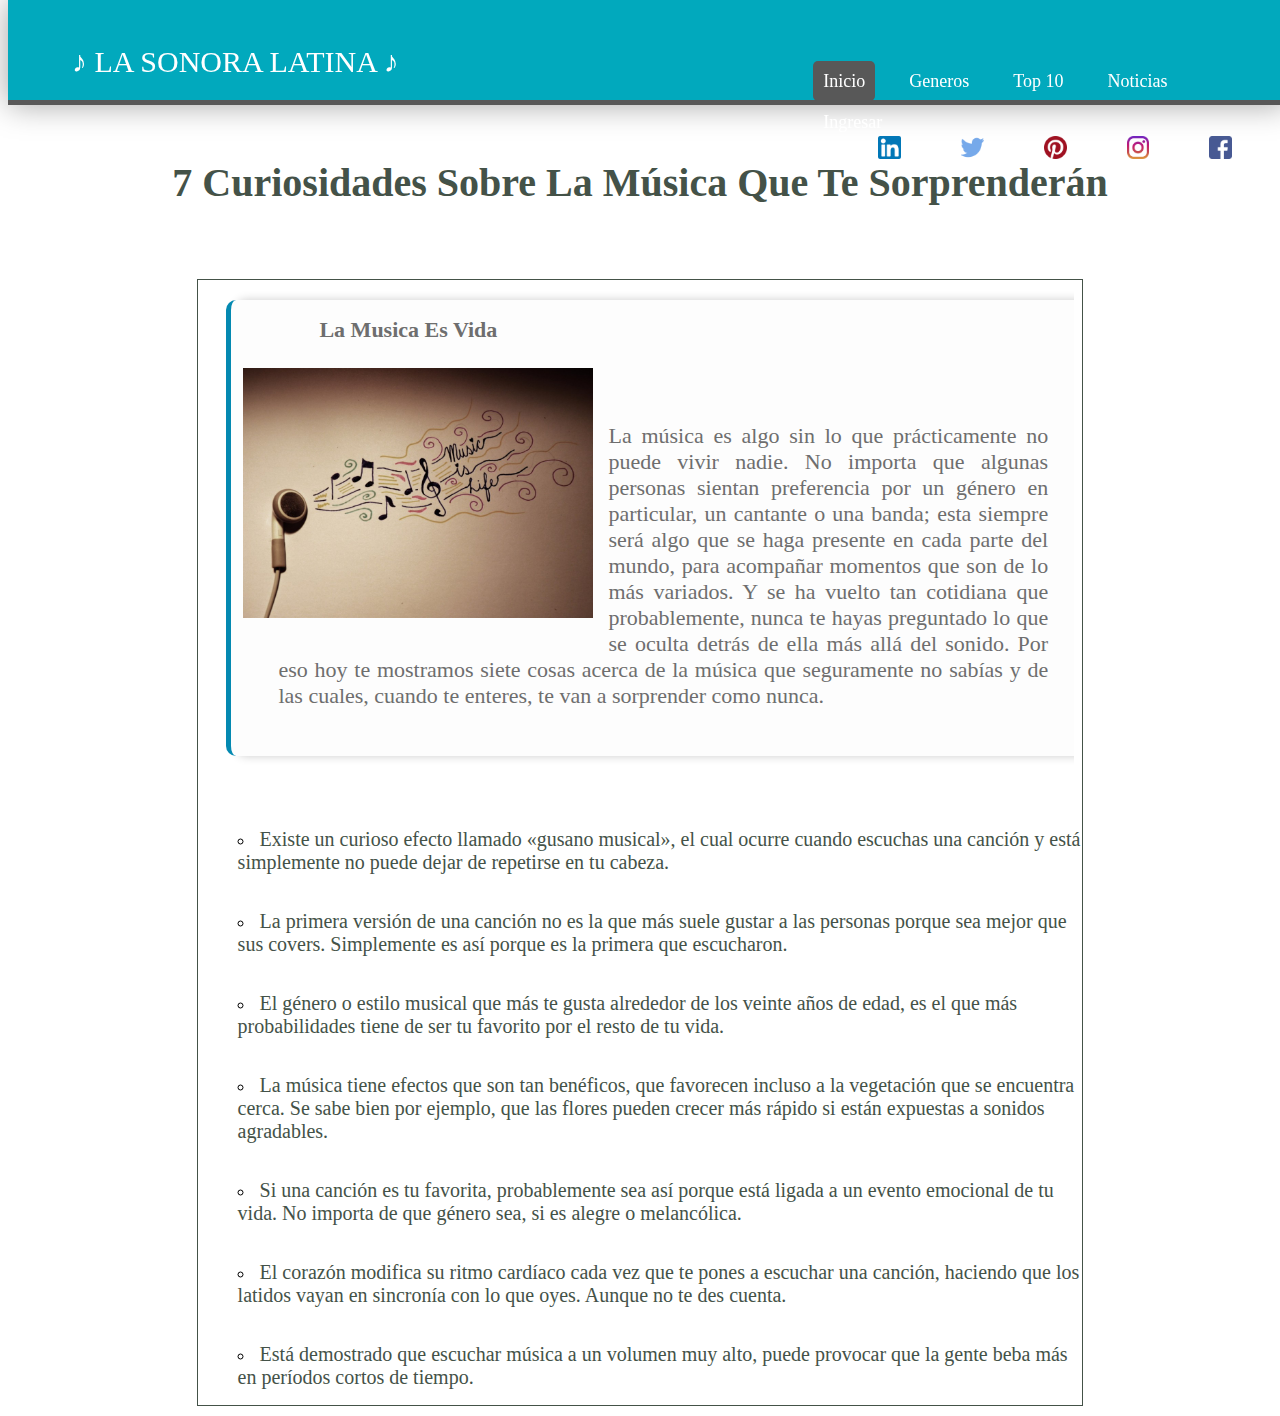
<file: index.html>
<!DOCTYPE html>
<html lang="es">
<head>
    <meta charset="UTF-8">
    <meta name="viewport" content="width=device-width, initial-scale=1.0">
    <title>Mi Blog</title>
    <link rel="stylesheet" Type="text/css" href="./Css/Estilo.css">
</head>
<body>
    <header Class="header">
        <div id="encabezado">
          <div id="logo">
              ♪ LA SONORA LATINA ♪
          </div>
          <div id= "menu">
              <ul class="sub-menu">
                <li><a href="Inicio.html" class="active">Inicio</a></li>
                <li><a href="Generos.html" class="enlace">Generos</a>
                    <ul>
                        <li>
                            <a href="Generos.html" class="enlace">Jazz</a>
                            <br>
                            <br>								
                            <a href="Generos.html" class="enlace">Pop</a>
                            <br>
                            <br>
                            <a href="Generos.html" class="enlace">Electrónica</a>
                            <br>
                            <br>
                            <a href="Generos.html" class="enlace">Indie</a>
                            <br>
                            <br>
                            <a href="Generos.html" class="enlace">Reggaeton/Latina</a>
                        </li>
                    </ul>
                </li>
                <li><a href="Top-10.html" class="enlace">Top 10</a></li>
                <li><a href="" class="enlace">Noticias</a></li>
                <li><a href="Loguin.html" class="enlace">Ingresar</a></li>             
              </ul>    
          </div>
        </div>
    </header>
    <br>
    <div id="redes-sociales">
        <a href="https://www.facebook.com/"class="active"><img src="Imagenes\Iconos\facebook.png" class="img-redes-sociales"></a>  
        <a href="https://www.instagram.com/?hl=es-la"class="active"><img src="Imagenes\Iconos\instagram.png" class="img-redes-sociales"></a> 
        <a href="https://co.pinterest.com/"class="active"><img src="Imagenes\Iconos\pinterest.png" class="img-redes-sociales"></a>
        <a href="https://twitter.com/explore"class="active"><img src="Imagenes\Iconos\gorjeo.png" class="img-redes-sociales"></a> 
        <a href="https://www.linkedin.com/uas/login?_l=es"class="active"><img src="Imagenes\Iconos\linkedin.png" class="img-redes-sociales"></a>
    </div>   
            <h1 class="titulo-uno">7 Curiosidades Sobre La Música Que Te Sorprenderán</h1>
            <br>
            <br>
  <section id="principal">
      <section id="publicaciones">
          <article class="post">
              <a>
              <h2 class="titulo-dos">La Musica Es Vida</h2>
              </a>
              <img src="Imagenes/Music_Is_Mi_Life.jpg" class="img-post">
              <p Class ="parrafo-post";> La música es algo sin lo que prácticamente no puede vivir nadie. No importa que algunas personas sientan preferencia por un género en particular, 
                  un cantante o una banda; esta siempre será algo que se haga presente en cada parte del mundo, para acompañar momentos que son de lo más variados. Y se ha vuelto tan cotidiana que probablemente, 
                  nunca te hayas preguntado lo que se oculta detrás de ella más allá del sonido. Por eso hoy te mostramos siete cosas acerca de la música que seguramente no sabías y de las cuales, cuando te enteres,
                   te van a sorprender como nunca.
              </p>
          </article>
    </section>
      <section id="sedebar"></section>
      <div id= "lista-curiosidades">
          <br>
          <br>
         <ol class="listado-curiosidades">
            <li><a class="curiosidades">Existe un curioso efecto llamado «gusano musical», el cual ocurre cuando escuchas una canción y está simplemente no puede dejar de repetirse en tu cabeza.</a></li>
            <br>
            <br>
            <li><a class="curiosidades">La primera versión de una canción no es la que más suele gustar a las personas porque sea mejor que sus covers. Simplemente es así porque es la primera que escucharon.</a></li>
            <br>
            <br>
            <li><a class="curiosidades">El género o estilo musical que más te gusta alrededor de los veinte años de edad, es el que más probabilidades tiene de ser tu favorito por el resto de tu vida.</a></li>
            <br>
            <br>
            <li><a class="curiosidades">La música tiene efectos que son tan benéficos, que favorecen incluso a la vegetación que se encuentra cerca. Se sabe bien por ejemplo, que las flores pueden crecer más rápido si están expuestas a sonidos agradables.</a></li>
            <br>
            <br>
            <li><a class="curiosidades">Si una canción es tu favorita, probablemente sea así porque está ligada a un evento emocional de tu vida. No importa de que género sea, si es alegre o melancólica.</a></li>
            <br>
            <br>
            <li><a class="curiosidades">El corazón modifica su ritmo cardíaco cada vez que te pones a escuchar una canción, haciendo que los latidos vayan en sincronía con lo que oyes. Aunque no te des cuenta.</a></li>
            <br>
            <br>
            <li><a class="curiosidades">Está demostrado que escuchar música a un volumen muy alto, puede provocar que la gente beba más en períodos cortos de tiempo.</a></li>                  
         </ol>    
      </div>
  </section>
</body>
</html>
</file>
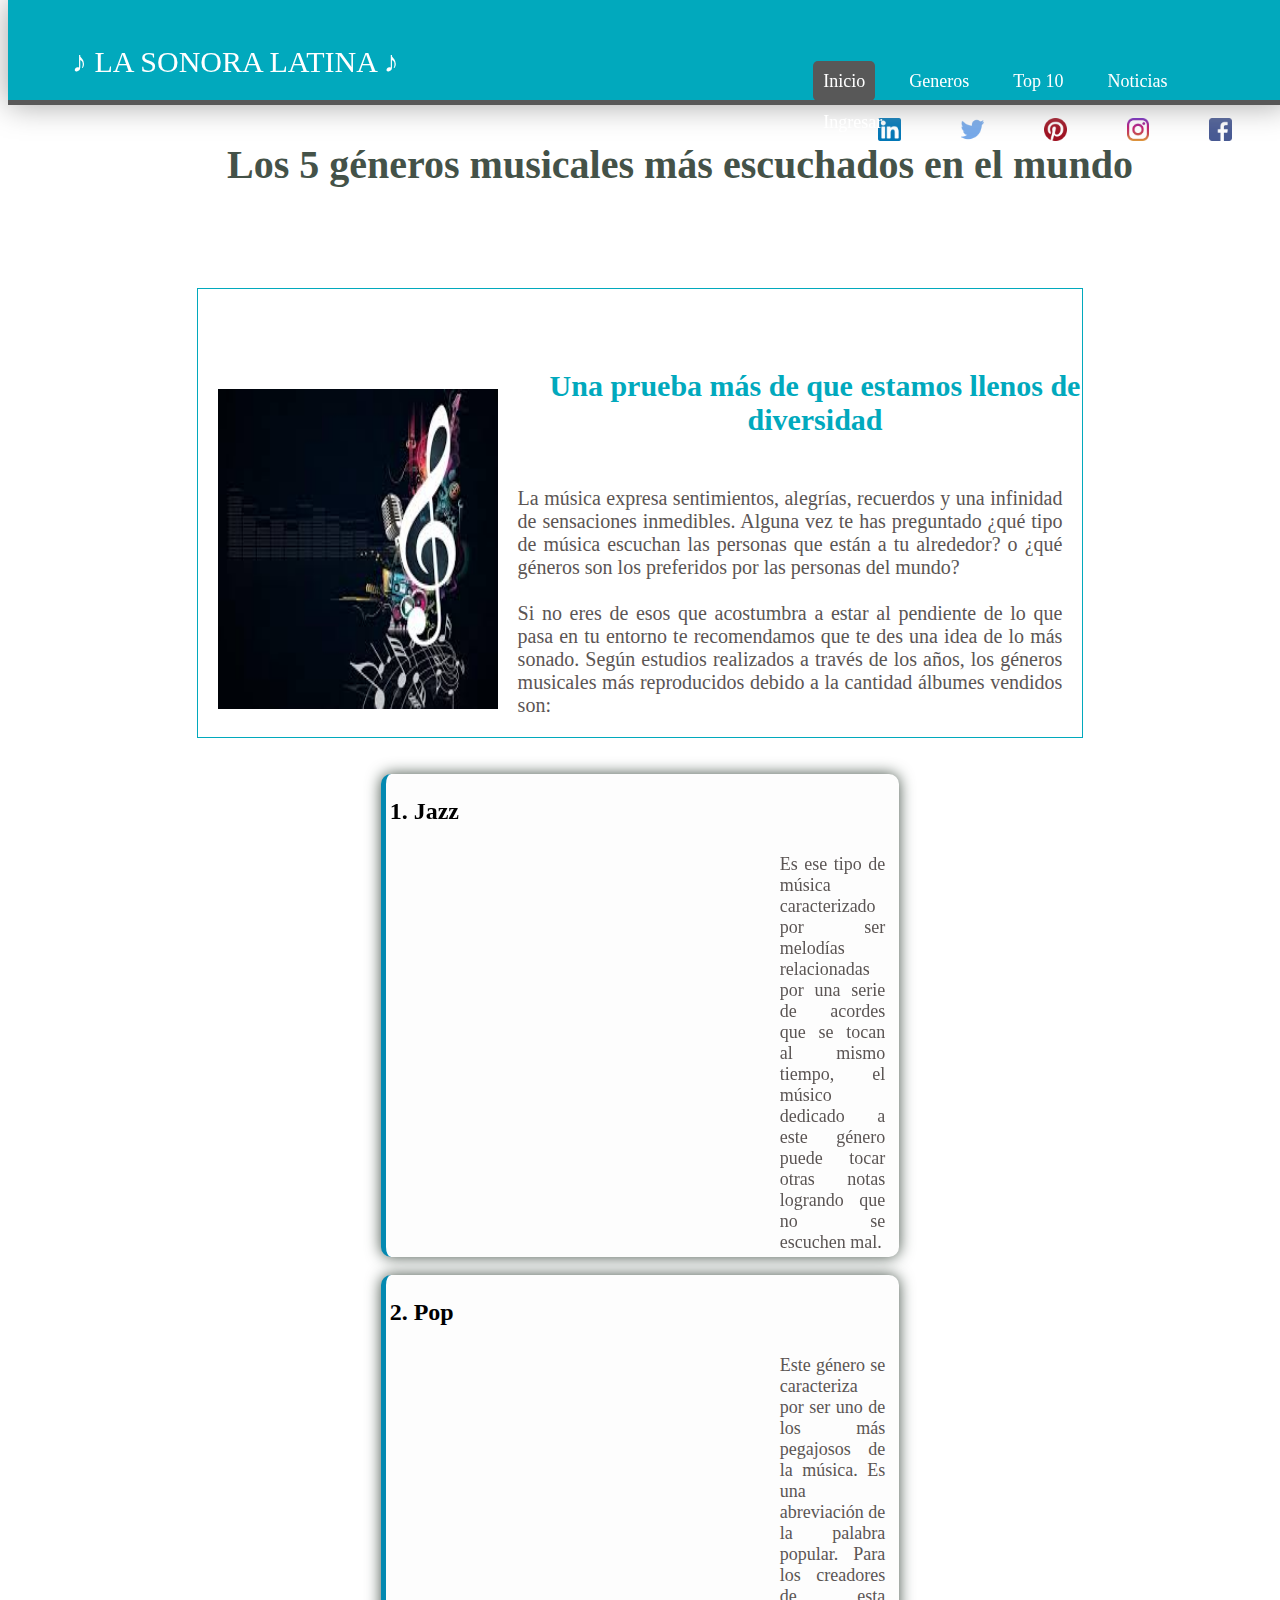
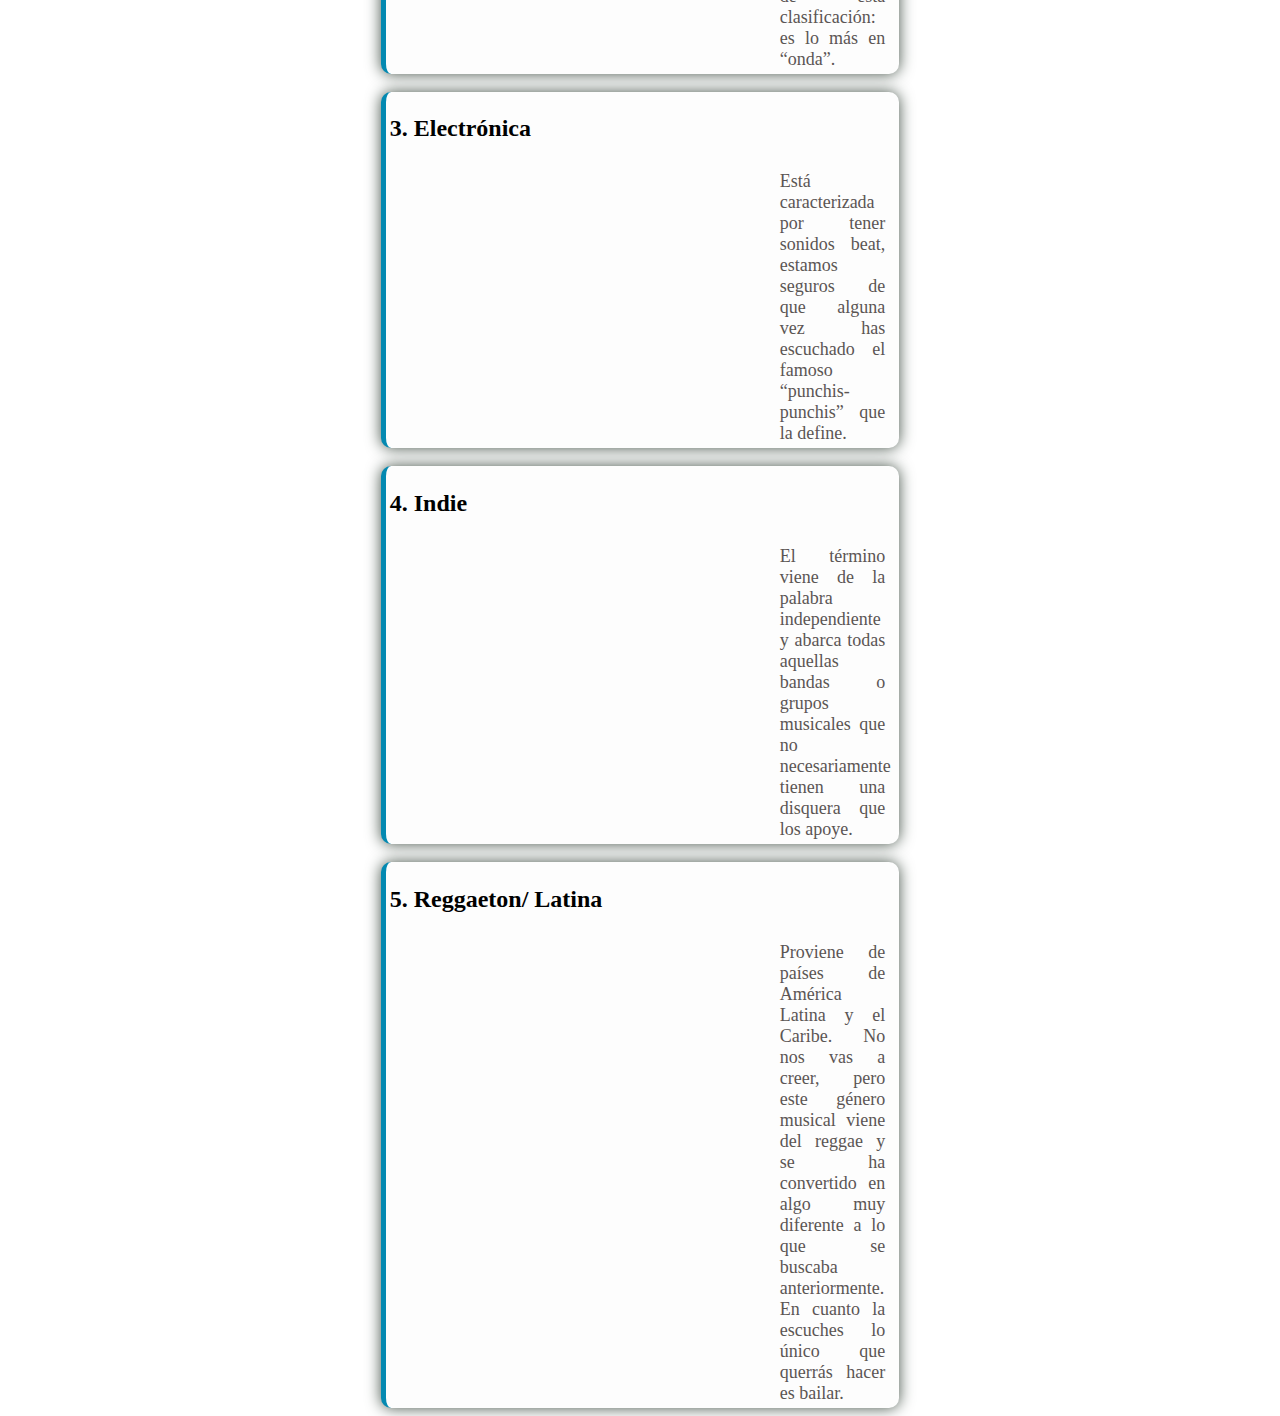
<file: Generos.html>
<!DOCTYPE html>
<html lang="es">
<head>
    <meta charset="UTF-8">
    <meta name="viewport" content="width=device-width, initial-scale=1.0">
    <title>Mi Blog</title>
    <link rel="stylesheet" Type="text/css" href="./Css/Estilo.css">
</head>
	<body>
		<header Class="header">
			<div id="encabezado">
			  <div id="logo">
				  ♪ LA SONORA LATINA ♪
			  </div>
			  	<div id= "menu">
				<ul class="sub-menu">
				  <li><a href="Inicio.html" class="active">Inicio</a></li>
				  <li><a href="Generos.html" class="enlace">Generos</a>
					  <ul>
						  <li>
							  <a href="Generos.html" class="enlace">Jazz</a>
							  <br>
							  <br>								
							  <a href="Generos.html" class="enlace">Pop</a>
							  <br>
							  <br>
							  <a href="Generos.html" class="enlace">Electrónica</a>
							  <br>
							  <br>
							  <a href="Generos.html" class="enlace">Indie</a>
							  <br>
							  <br>
							  <a href="Generos.html" class="enlace">Reggaeton/Latina</a>
						  </li>
					  </ul>
				  </li>
				  <li><a href="Top-10.html" class="enlace">Top 10</a></li>
				  <li><a href="" class="enlace">Noticias</a></li>
				  <li><a href="Loguin.html" class="enlace">Ingresar</a></li>             
				</ul>    
				</div>
			</div>
		</header> 
			<div id="redes-sociales">
			<a href="https://www.facebook.com/"class="active"><img src="Imagenes\Iconos\facebook.png" class="img-redes-sociales"></a>  
			<a href="https://www.instagram.com/?hl=es-la"class="active"><img src="Imagenes\Iconos\instagram.png" class="img-redes-sociales"></a> 
			<a href="https://co.pinterest.com/"class="active"><img src="Imagenes\Iconos\pinterest.png" class="img-redes-sociales"></a>
			<a href="https://twitter.com/explore"class="active"><img src="Imagenes\Iconos\gorjeo.png" class="img-redes-sociales"></a> 
			<a href="https://www.linkedin.com/uas/login?_l=es"class="active"><img src="Imagenes\Iconos\linkedin.png" class="img-redes-sociales"></a>
			</div> 
				 	<h1 class="titulo-uno-generos" > Los 5 géneros musicales más escuchados en el mundo</h1>
			<section id="principal-generos">
				<a>
					<img class="imagen-parrafo-generos" src="Imagenes/Auriculares.jpg">
					<h2 class="titulo-dos">Una prueba más de que estamos llenos de diversidad</h2>
				</a>
				<p Class ="parrafo-generos";> La música expresa sentimientos, alegrías, recuerdos y una infinidad de sensaciones  inmedibles. Alguna vez te has preguntado ¿qué tipo de música escuchan las personas 
					que están a tu alrededor? o ¿qué géneros son los preferidos por las personas del mundo?
					<br>
					<br>
					Si no eres de esos que acostumbra a estar al pendiente de lo que pasa en tu entorno te recomendamos que te des una idea de lo más sonado. Según estudios realizados a través de los años,
					los géneros musicales más reproducidos debido a la cantidad álbumes vendidos son: 
				</p>
			</section>	
			<br>
			<br>
			<article class="post-generos">
				<a>
				<h2 class="titulos-tops">1. Jazz</h2>
				</a>
				<iframe class ="videos-generos" src="https://www.youtube.com/embed/j1bWqViY5F4" frameborder="0" allow="accelerometer; autoplay; encrypted-media; gyroscope; picture-in-picture" allowfullscreen></iframe>
				<p Class ="parrafo-top">Es ese tipo de música caracterizado por ser melodías relacionadas por una serie de acordes que se tocan al mismo tiempo, el músico dedicado a este género puede tocar otras notas logrando que no se escuchen mal.</p>					
			</article>
			<br>
			<article class="post-generos">
				<a>
				<h2 class="titulos-tops">2. Pop</h2>
				</a>
				<iframe class ="videos-generos" src="https://www.youtube.com/embed/UqyT8IEBkvY" frameborder="0" allow="accelerometer; autoplay; encrypted-media; gyroscope; picture-in-picture" allowfullscreen></iframe>
				<p Class ="parrafo-top">Este género se caracteriza por ser uno de los más pegajosos de la música. Es una abreviación de la palabra popular. Para los creadores de esta clasificación: es lo más en “onda”.</p>					
			</article>
			<br>
			<article class="post-generos">
				<a>
				<h2 class="titulos-tops">3. Electrónica</h2>
				</a>
				<iframe class ="videos-generos" src="https://www.youtube.com/embed/47dtFZ8CFo8" frameborder="0" allow="accelerometer; autoplay; encrypted-media; gyroscope; picture-in-picture" allowfullscreen></iframe>
				<p Class ="parrafo-top">Está caracterizada por tener sonidos beat, estamos seguros de que alguna vez has escuchado el famoso “punchis-punchis” que la define.</p>					
			</article>
			<br>
			<article class="post-generos">
				<a>
				<h2 class="titulos-tops">4. Indie</h2>
				</a>
				<iframe class ="videos-generos" src="https://www.youtube.com/embed/BpaeqV2cSsg" frameborder="0" allow="accelerometer; autoplay; encrypted-media; gyroscope; picture-in-picture" allowfullscreen></iframe>
				<p Class ="parrafo-top">El término viene de la palabra independiente y abarca todas aquellas bandas o grupos musicales que no necesariamente tienen una disquera que los apoye.</p>					
			</article>
			<br>
			<article class="post-generos">
				<a>
				<h2 class="titulos-tops">5. Reggaeton/ Latina</h2>
				</a>
				<iframe class ="videos-generos" src="https://www.youtube.com/embed/aKuivabiOns" frameborder="0" allow="accelerometer; autoplay; encrypted-media; gyroscope; picture-in-picture" allowfullscreen></iframe>
				<p Class ="parrafo-top">Proviene de países de América Latina y el Caribe. No nos vas a creer, pero este género musical viene del reggae y se ha convertido en algo muy diferente a lo que se buscaba anteriormente. En cuanto la escuches lo único que querrás hacer es bailar.</p>					
			</article>
	
	</body>
</html>
</file>
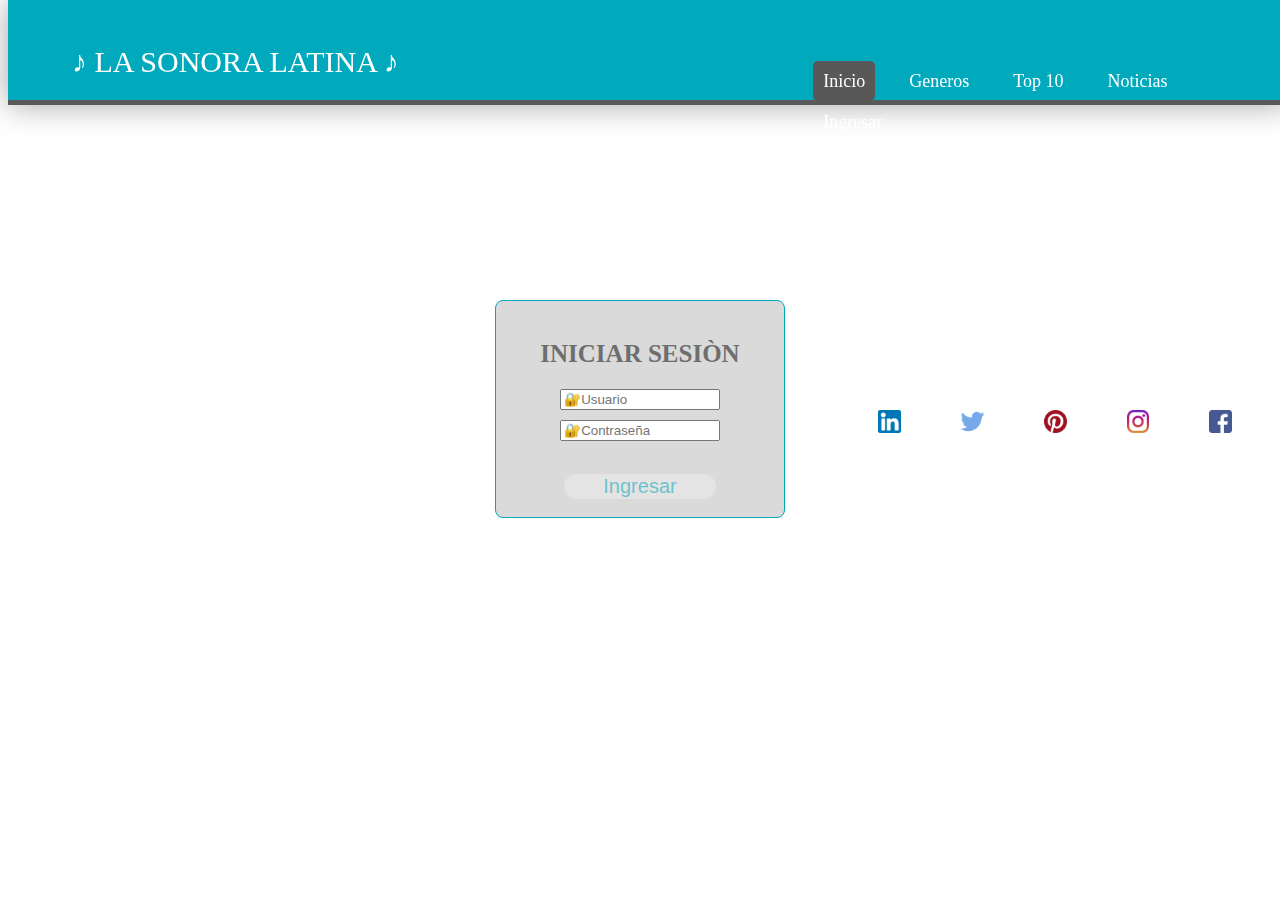
<file: Loguin.html>
<!DOCTYPE html>
<html lang="es">
<head>
    <meta charset="UTF-8">
    <meta name="viewport" content="width=device-width, initial-scale=1.0">
    <title>Mi Blog</title>
    <link rel="stylesheet" Type="text/css" href="./Css/Estilo.css">
</head>
<body">
    <header Class="header">
        <div id="encabezado">
          <div id="logo">
              ♪ LA SONORA LATINA ♪
          </div>
            <div id= "menu">
            <ul class="sub-menu">
              <li><a href="Inicio.html" class="active">Inicio</a></li>
              <li><a href="Generos.html" class="enlace">Generos</a>
                  <ul>
                      <li>
                          <a href="Generos.html" class="enlace">Jazz</a>
                          <br>
                          <br>								
                          <a href="Generos.html" class="enlace">Pop</a>
                          <br>
                          <br>
                          <a href="Generos.html" class="enlace">Electrónica</a>
                          <br>
                          <br>
                          <a href="Generos.html" class="enlace">Indie</a>
                          <br>
                          <br>
                          <a href="Generos.html" class="enlace">Reggaeton/Latina</a>
                      </li>
                  </ul>
              </li>
              <li><a href="Top-10.html" class="enlace">Top 10</a></li>
              <li><a href="" class="enlace">Noticias</a></li>
              <li><a href="Loguin.html" class="enlace">Ingresar</a></li>             
            </ul>    
            </div>
        </div>
    </header>
        <div id="redes-sociales">
        <a href="https://www.facebook.com/"class="active"><img src="Imagenes\Iconos\facebook.png" class="img-redes-sociales"></a>  
        <a href="https://www.instagram.com/?hl=es-la"class="active"><img src="Imagenes\Iconos\instagram.png" class="img-redes-sociales"></a> 
        <a href="https://co.pinterest.com/"class="active"><img src="Imagenes\Iconos\pinterest.png" class="img-redes-sociales"></a>
        <a href="https://twitter.com/explore"class="active"><img src="Imagenes\Iconos\gorjeo.png" class="img-redes-sociales"></a> 
        <a href="https://www.linkedin.com/uas/login?_l=es"class="active"><img src="Imagenes\Iconos\linkedin.png" class="img-redes-sociales"></a>
        </div>   
    <div class="centrar-form">    
            <Form action="">
                 <h2 class="titulo-formulario">INICIAR SESIÒN</h2>
                 <center><input type="text" placeholder="&#128272;Usuario" name="Usuario"></center>
                 <center><input type="password"placeholder ="&#128272;Contraseña" name="Contraseña"></center>
                 <br>
                 <center><input type="submit" value="Ingresar"></center>
            </Form>
    </div>    
</body>
</html>
</file>
<file: Css/Estilo.css>
/*-----------------------Contenido Encabezado y Logo-----------------------------*/

*¨{
margin: 0;
padding: 0;
}

body{
    background: #fff;
    font-family: Century Gothic;
}

header{
    background: #01a9bd;
    width: 100%;
    height: 100 px;
    box-shadow: 0px 0px 30px #a4a4a4;
    border-bottom-style: solid;
    border-bottom-color: #585858;
    border-bottom-width: 5px;
    position: fixed;
    z-index: 1000;
    top: 0;
}

#encabezado{
    width: 90%;
    height: 100px;
    margin: auto;
    border: 0px solid #000;    
}

#logo{
    width: 30%;
    height: auto; overflow: hidden;
    float: left;
    color:  #fff;
    font-size: 30px;
    margin-top: 45px;
}

#redes-sociales .img-redes-sociales{
    width: 1.8%;
    height: 1.8%;
    margin: 110px 40px 0px 20px;
    float: right;
}  
    
#redes-sociales .img-redes-sociales:hover{
    border:0;
    opacity: 0.5;
    cursor: pointer;
}  
    

/*-----------------------Contenido Menu -----------------------------*/

#menu{
    width: 40%;
    height: 50px;
    float: right;
    border: 0px solid yellow;
    margin-top: 45px;
}

#menu ul li{
    list-style: none;
    display: inline-block;
    margin: 10px 10px 10px 10px;
}

#menu ul li .enlace{
    color: #fff;
    text-decoration: none;
    padding: 10px;
    font-size: 18px;
}

#menu ul li .enlace:hover{
    background: #585858;
    color: #fff;
    border-radius: 5px 5px 5px 5px;
}

#menu ul li .active{
    background: #585858;
    color: #fff;
    border-radius: 5px 5px 5px 5px;
    padding: 10px;
    text-decoration: none;
    font-size: 18px;
}    

.menu-fixed{
    position: fixed;
    z-index: 1000;
    top: 0;
    width: 100%;
    max-width: 1000px;
}

/*-----------------------Contenido Sub-Menu -----------------------------*/

.sub-menu li ul{
    display: none;
    position: absolute;
    min-width: 100px;
}

.sub-menu li:hover > ul {
    display: block;  
    background: #01a9bd;
    color: #fff;
    border-radius: 5px 5px 5px 5px;
    padding: 0;
    text-decoration: none;
    font-size: 18px;  
    margin: 11px 10px 10px 10px;
}


/*-----------------------Contenido Inicio-----------------------------*/


#principal{
    width: 70%;
    height: auto; overflow: hidden;
    border: 1px solid #445248;
    margin:10px auto;
}

#publicaciones{
    width: 98%;
    height: auto; overflow: hidden;
    border: 0px solid yellowgreen;
    margin: auto;
    text-align: justify;
}

.post{
    width: 98%;
    height: auto; overflow: hidden;
    padding: 7px;
    background: #fdfdfd;
    border-left-style: solid;
    border-left-width: 5px;
    border-left-color: #0489b1;
    border-radius: 10px;
    box-shadow: 10px 0px 10px #ccc;
    margin: 20px;
}

.titulo-uno{
    text-align: center;
    width: 100%;
    color:#445248;
    font-size: 40px;
    font-family: Century Gothic;
    height: auto; overflow: hidden;
}

#publicaciones a .titulo-dos{
    color: #6e6e6e;
    font-size: 22px;
    font-family: Century Gothic;
    margin: 10px 10px 10px 81px;
    text-decoration: none;
}

.parrafo-post{
    margin: 80px 40px 40px 40px;
    color:  #6e6e6e;
    font-size: 22px;
}

#publicaciones .img-post{
    width: 350px;
    height:250px;
    float: left;
    margin: 10px 10px 10px 0px;
    padding: 5px;
}

.curiosidades{
    color:  #445248;
    font-size: 20px; 
    list-style-type: circle;
}

.listado-curiosidades{
    list-style-type: circle;
    list-style-position: inside;
}



/*-----------------------Contenido Generos-----------------------------*/


.titulo-uno-generos{
    text-align: center;
    width: 100%;
    font-size: 40px;
    font-family: Century Gothic;
    height: auto; overflow: hidden;
    color: #445248;
    margin: 200px 50px 100px 40px;
}

#principal-generos {
    width: 70%;
    border: 1px solid #01a9bd;
    margin-left: auto;
    margin-right: auto;
} 

#principal-generos .titulo-dos{
    text-align: center;
    width: 100%;
    color: #01a9bd;
    font-size: 30px;
    font-family: Century Gothic;
    height: auto; 
    margin: 80px 30px 30px 30px;
    
}

.parrafo-generos{
    font-size: 20px;
    color: #5B5554;
    text-align: justify;
    margin: 50px 20px 20px 20px;
    
}

.imagen-parrafo-generos{
    width: 280px;
    height: 320px;
    float: left;
    margin: 20px 20px 20px 20px;                  
}

.videos-generos{
    width: 300px;
    height: 160px;
    margin: 0px 0px 20px 20px;   
    float: left;
}

.post-generos{
    width: 40%;
    height: auto; overflow: hidden;
    margin-left: auto;
    margin-right: auto;
    text-align: justify;
    padding: 4px;
    background: #fdfdfd;
    border-left-style: solid;
    border-left-width: 5px;
    border-left-color: #0489b1;
    border-radius: 10px;
    box-shadow: 0px 0px 15px#445248;
}


/*-----------------------Contenido Top-10-----------------------------*/


.header-top-10{
    background: #01a9bd;
    width: 100%;
    height: 100 px;
    box-shadow: 0px 0px 30px #a4a4a4;
    border-bottom-style: solid;
    border-bottom-color: #585858;
    border-bottom-width: 5px;
}


.titulo-top-10{
    width: 100%;
    color: #6e6e6e;
    font-size: 40px;
    font-family: Century Gothic;
    height: auto; overflow: hidden;
    float: left;
}

#publicaciones a .titulos-tops{
    color: #6e6e6e;
    font-size: 20px;
    font-family: Century Gothic;
    margin: 10px 10px 10px 20px;
    
}

.parrafo-top{
    font-size: 18px;
    margin: 29px 10px 0px 390px;
    color: #5B5554;
  
}

.datos-cancion{
        color: #5B5554;
        margin: 13px 10px 10px 390px;
}


/*-----------------------Contenido Loguin-----------------------------*/


.centrar-form{
    margin: 50px auto;
    float:none;
}

Form{
    margin: 300px;
    margin-left: auto;
    margin-right: auto;
    width: 20%;
    background: #DADADA;
    padding: 18px;
    border-radius: 8px 8px 8px 8px;
    font-size: 20px;
    border: 1px solid #01a9bd;
}

.titulo-formulario{
    text-align: center;
    width: 100%;
    color: #6e6e6e;
    font-size: 25px;
    font-family: Century Gothic;
    float: left;
}

input{
    margin: 10px 0px 0px 0px;
    width: 60%;
    height: 50%;
    display: block;
}

input[type="submit"]{
    color: #01a9bd;
    font-size: 20px;
    border:0;
    opacity: 0.5;
    cursor: pointer;
    border-radius: 20px;
} 

input[type="submit"]:hover {
    opacity: 2;
} 

input[type="submit"]:active {
    transform: scale(0.8);
}
</file>
